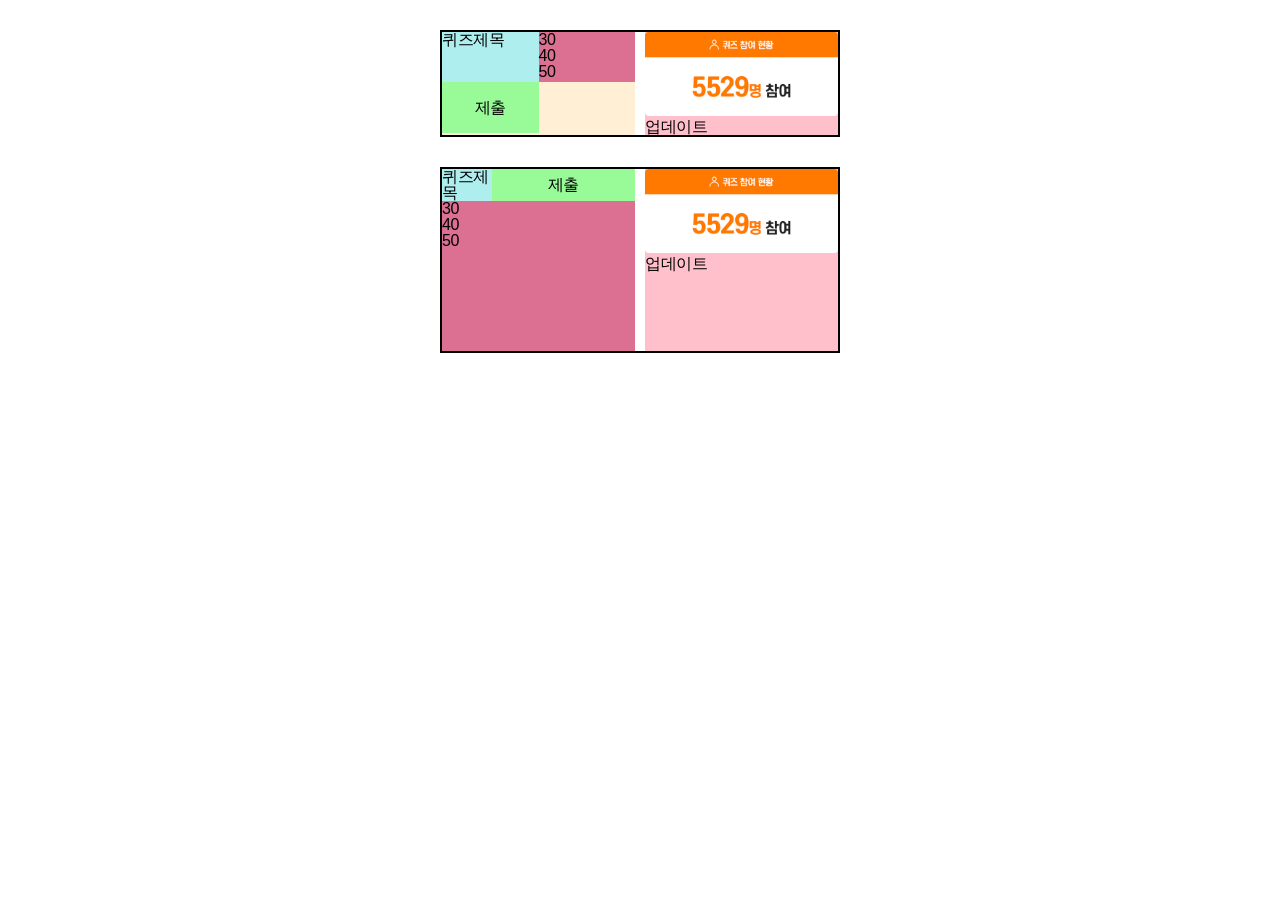
<file: flex_grid.html>
<!DOCTYPE html>
<html lang="ko">
<head>
    <meta charset="UTF-8">
    <meta name="viewport" content="width=device-width, initial-scale=1.0">
    <meta name="description" content="">
    <meta name="keywords" content="">
    <title>flex_grid 비교연습용</title>
    <link rel="stylesheet" href="./styles/resrt.css">
    <style>
        /* 네부스타일시트 작성위치 */
        /* 공통 */
        .contents {
            width:400px; margin:30px auto;
            border:2px solid black;
        }
        .contents img {width:100%;}
        .contents .quiz {background:papayawhip;}
        .contents .info {background:pink;}
        /* flex */
        .flex {
            display:flex; /* quiz + info 정렬위한준비 */
            gap:10px;
        }
        .flex .quiz  {
            flex:1; /* width: 50%; */
            display: flex; /* h2+ol+btn 정렬위한준비 */
            flex-flow:row wrap;
        }
        .flex .quiz > * {width:50%;}
        .flex .quiz h2 {background:paleturquoise;}
        .flex .quiz ol {background: palevioletred;}
        .flex .quiz #btn {background:palegreen; height:50%; }
        .flex .info {flex:1; /* width: 50%; */}
        /* grid */
        .grid {
            display:grid; /* quiz + info 정렬위한준비 */
            grid-template-columns:1fr 1fr;
            /* grid-template-rows:100px 200px; */
            gap:10px;
        }
        .grid .quiz {
            display:grid; /* h2+ol+btn 정렬위한 부모명령 */
            /* grid-template-columns:1fr 1fr;
            grid-template-rows: 1fr 50px; */
            grid-template-areas:
                'title btn'
                'list list';
            grid-template-columns:50px 1fr;
            grid-template-rows:1fr 150px;
        }
        .grid .quiz h2 {grid-area:title; background:paleturquoise;}
        .grid .quiz ol {grid-area:list; background:palevioletred;}
        .grid .quiz #btn {grid-area:btn; background: palegreen;}
        .grid .info {}
        /* 
        정렬 자식이 2개 이상이고 한 방향(수평, 수직)으로만 정렬 -> flex, grid
        정렬 자식이 3개 이상이고 반응형 기기에 따라 재배열 자유 -> grid
        */
    </style>
</head>
<body>
    <div class="contents flex">
        <div class="quiz">
            <h2>퀴즈제목</h2>
            <ol>
                <li>30</li>
                <li>40</li>
                <li>50</li>
            </ol>
            <button type="button" id="btn">제출</button>
        </div>
        <div class="info">
            <img src="./images/quiz_contents.png" alt="">
            <p>업데이트</p>
        </div>
    </div>
    <div class="contents grid">
        <div class="quiz">
            <h2>퀴즈제목</h2>
            <ol>
                <li>30</li>
                <li>40</li>
                <li>50</li>
            </ol>
            <button type="button" id="btn">제출</button>
        </div>
        <div class="info">
            <img src="./images/quiz_contents.png" alt="">
            <p>업데이트</p>
        </div>
    </div>
</body>
</html>
</file>
<file: styles/resrt.css>
/* 모든 태그들에 대한 공통 초기값 세팅 */
html,body,h1,h2,h3,h4,h5,h6,
dl,dt,dd,ol,ul,li,p,blockquote,hr,div,video,address,
header,footer,nav,aside,article,section,figure,figcaption,main,details,summary,
form,fieldset,legend,input,button,select,option,textarea,
em,strong,sub,sup,br,span,del,s,q,mark,code,img,a,
table,thead,tbody,tfoot,tr,td,th {
    margin:0; padding:0; box-sizing:border-box;
    line-height:1;/* 피그나 행간 100% == 1 */ 
    letter-spacing:-0.02em;/* 피그마 자간 -2% == -0.02em */
    word-spacing:0;
    font-size:1em;/* 피그마 글자 크기 16px == 1em */
    font-weight:400;/* 피그마 글자 굵기 400 == regular */
    font-style:normal;
    color:#000;
    font-family:'Pretendard',sans-serif;
}
/* 개별 태그 초기값 */
a {text-decoration:none;}
ul,ol,li {list-style:none;}
fieldset {border:0;}
legend {display:none;}
input {border:0; outline:none;}
button {border:0; background:none; cursor:pointer;}
table,tr,td,th {border-collapse:collapse;}
select, option {border:0; appearance:none; outline:none;}
/* chrome, safari, edge, opera */
/* 웹브라우저 엔진 -webkit-, -moz-, -m-, -o- */
input[type=number]::-webkit-outer-spin-button,
input[type=number]::-webkit-inner-spin-button {
    -webkit-appearance:none;
    margin:0;
}
/* firefox */
input[type=number] {
    -moz-appearance:none;
    margin:0;
}
textarea {
    resize:none;
    outline:none;
}
</file>
